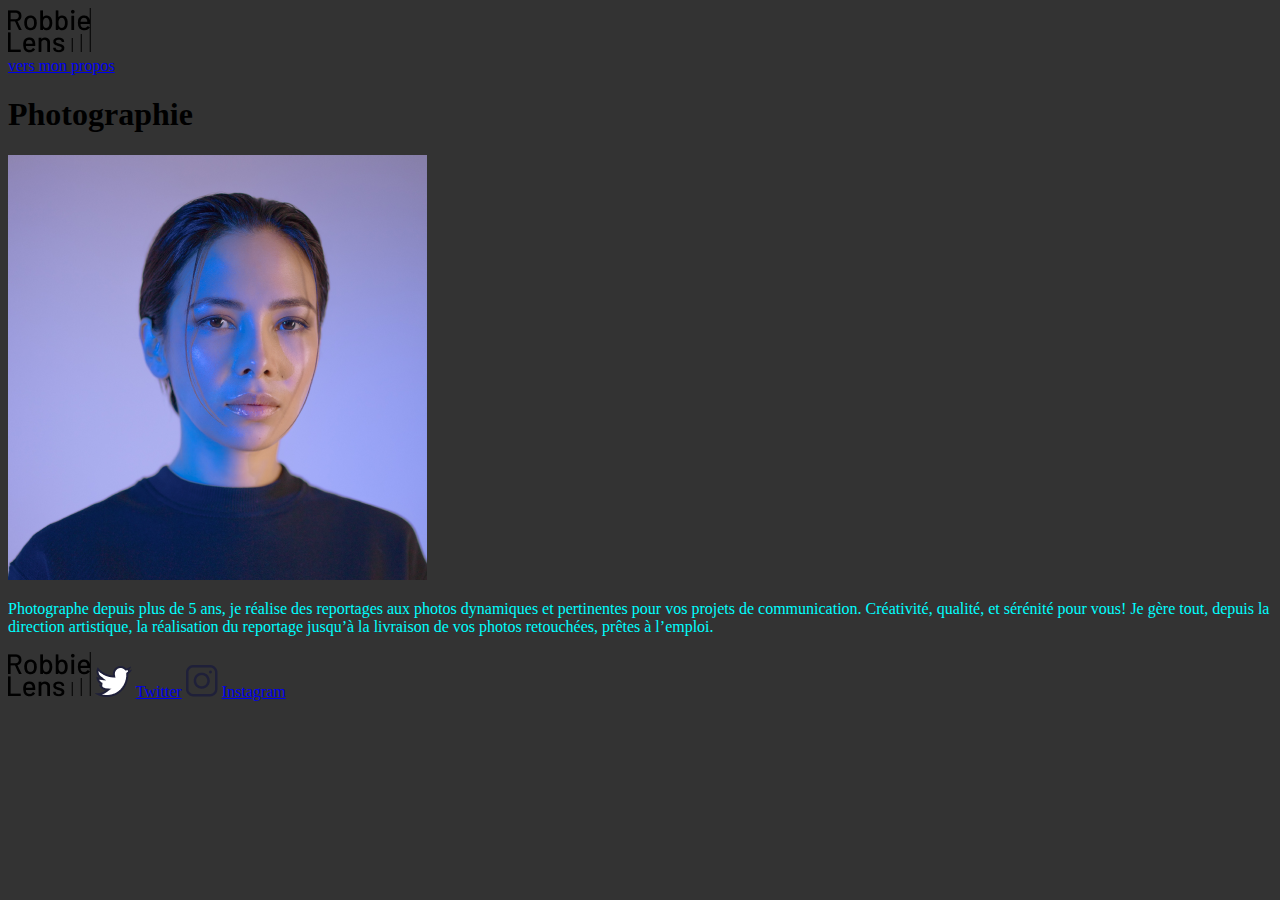
<file: index.html>
<!DOCTYPE html>
<html lang="fr">

<head>
    <meta charset="utf-8">
    <title>Accueil - Robbie Lens Photographie</title>
    <link href="style.css" rel="stylesheet">
</head>
<body>
    <img src="images/logo.png" alt="Logo de Robbies Lens">
    <br>
    <a href="a-propos.html"> vers mon propos </a>
    <div style="background: blue;"></div>
    <h1>Photographie</h1> <img src="images/robbie-lens.png" alt="Photo Robbie Lens avec effect de Photographie">
    <p>
        Photographe depuis plus de 5 ans, je réalise des reportages aux photos dynamiques et pertinentes pour vos
        projets de communication. Créativité, qualité, et sérénité pour vous! Je gère tout, depuis la direction
        artistique, la réalisation du reportage jusqu’à la livraison de vos photos retouchées, prêtes à l’emploi.
    </p>
    <img src="images/logo.png" alt="Logo de Robbies Lens">
    <img src="images/twitter.png" alt="Logo Twitter"> <a target="_blank" href="https://twitter.com/">Twitter</a>
    <img src="images/instagram.png" alt="Logo Instagram"> <a target="_blank" href="https://www.instagram.com/">Instagram</a>
</body>

</html>
</file>
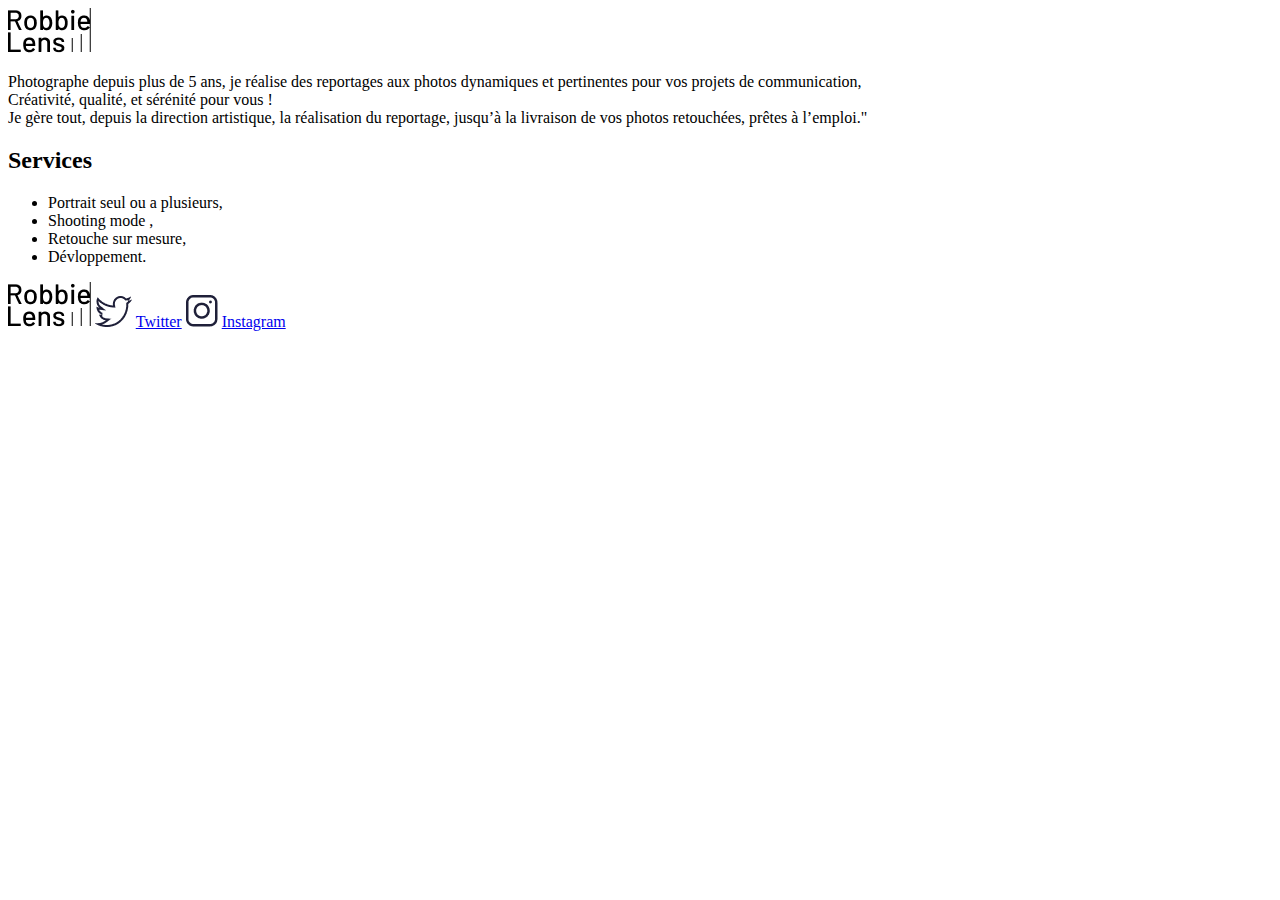
<file: a-propos.html>
<!DOCTYPE html>
<html lang="fr">

<head>
    <meta charset="utf-8">
    <a href="index.html"Page Dacceuil></a> <img src="images/logo.png" alt="logo Robbie Lens">
    <title>À propos - Robbie Lens Photographie</title>
</head>

<body>
   <p>Photographe depuis plus de 5 ans, je réalise des reportages aux photos dynamiques et pertinentes pour vos projets de communication, 
    <br>Créativité, qualité, et sérénité pour vous !
    <br> Je gère tout, depuis la direction artistique, la réalisation du reportage, jusqu’à la livraison de vos photos retouchées, prêtes à l’emploi."
   </p>
   <h2>Services</h2>
   <ul>
        <li> Portrait seul ou a plusieurs,</li>
        <li> Shooting mode ,</li>
        <li> Retouche sur mesure,</li>
        <li> Dévloppement.</li>
   </ul>
   <a href="index.html"Page Dacceuil></a> <img src="images/logo.png" alt="logo Robbie Lens">
   <img src="images/twitter.png" alt="Logo Twitter"> <a target="_blank" href="https://twitter.com/">Twitter</a>
   <img src="images/instagram.png" alt="Logo Instagram"> <a target="_blank" href="https://www.instagram.com/">Instagram</a>
</body>

</html>
</file>
<file: style.css>
body {
    background-color: #333;
}


p {
    color:aqua;
}
</file>
